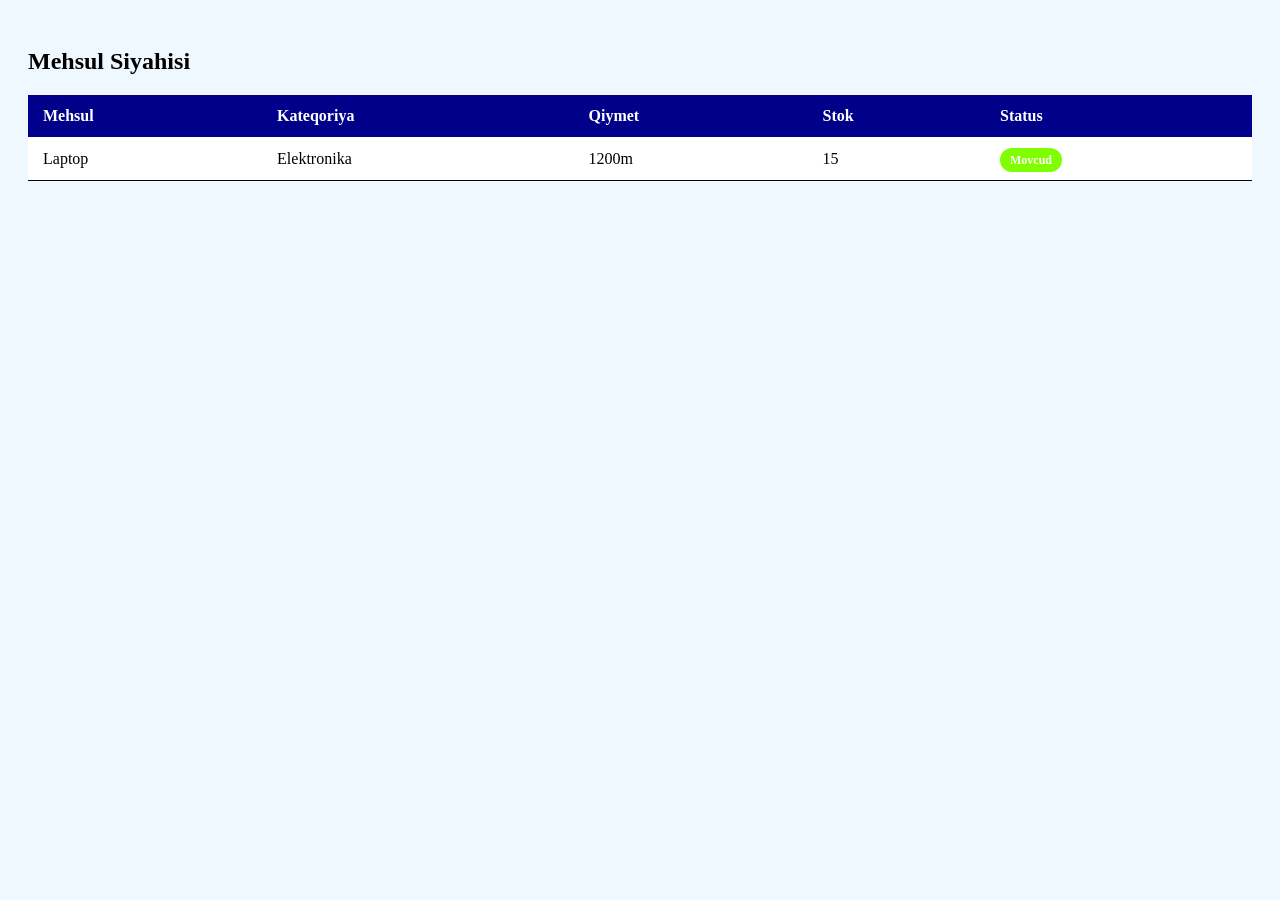
<file: veb 6.1/index.html>
<!DOCTYPE html>
<html lang="en">
<head>
    <meta charset="UTF-8">
    <meta name="viewport" content="width=device-width, initial-scale=1.0">
    <title>Document</title>
    <link rel="stylesheet" href="style.css">
</head>
<body>
    <h2>Mehsul Siyahisi</h2>
    <table>
        <thead>
            <tr>
                <th>Mehsul</th>
                <th>Kateqoriya</th>
                <th>Qiymet</th>
                <th>Stok</th>
                <th>Status</th>
            </tr>
        </thead>
        <tbody>
            <tr>
                <td>Laptop</td>
                <td>Elektronika</td>
                <td>1200m</td>
                <td>15</td>
                <td><span class="badge available">Movcud</span></td>
            </tr>
        </tbody>
    </table>
    
</body>
</html>
</file>
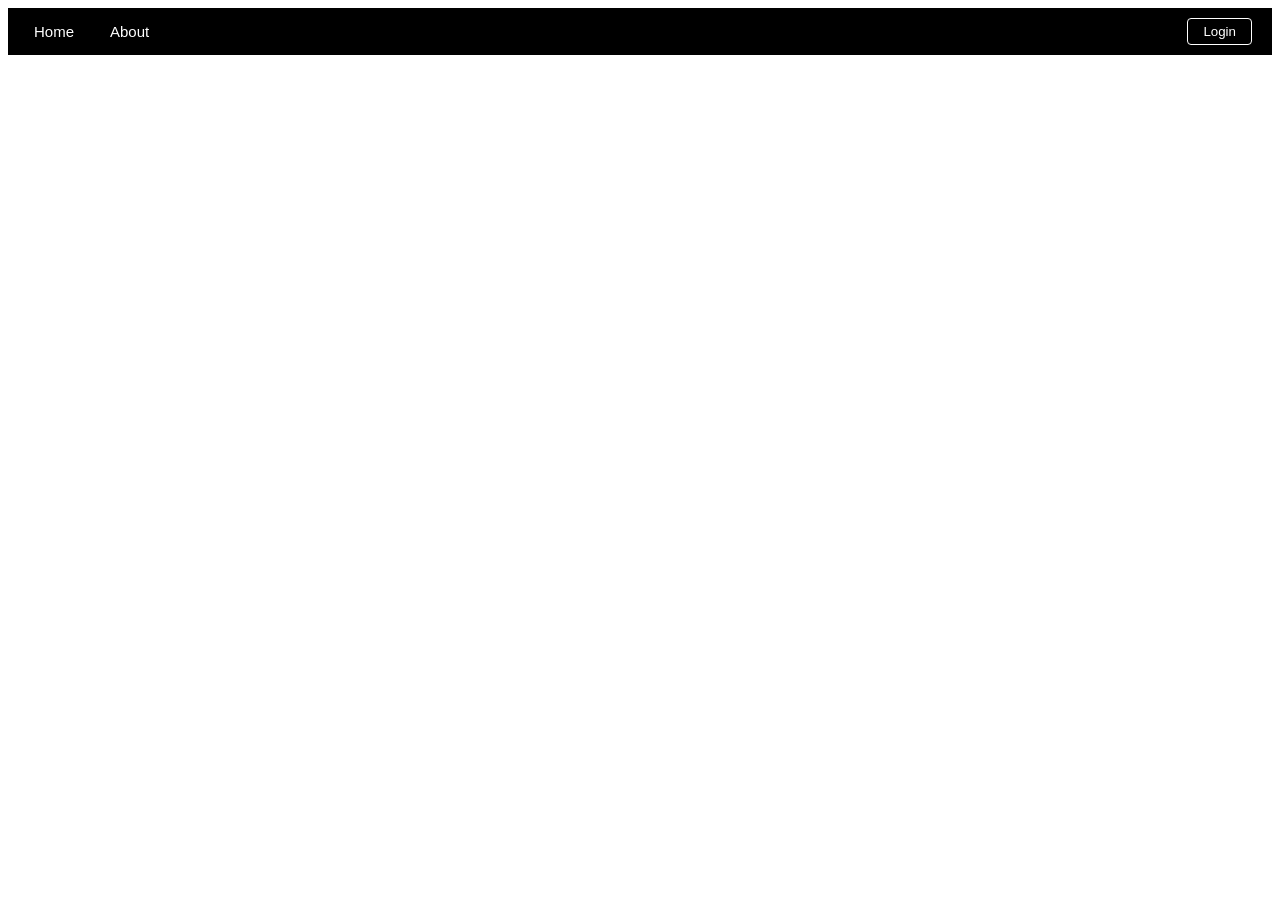
<file: veb 6.3/index.html>
<!DOCTYPE html>
<html lang="en">
<head>
    <meta charset="UTF-8">
    <meta name="viewport" content="width=device-width, initial-scale=1.0">
    <title>Document</title>
    <link rel="stylesheet" href="style.css">
</head>
<body>
    <div class="basliq">
        <div class="menyu">
            <button class="home">Home</button>
            <button class="home">About</button>
        </div>
        <div class="login">
            <button class="logn">Login</button>
        </div>
    </div>
</body>
</html>
</file>
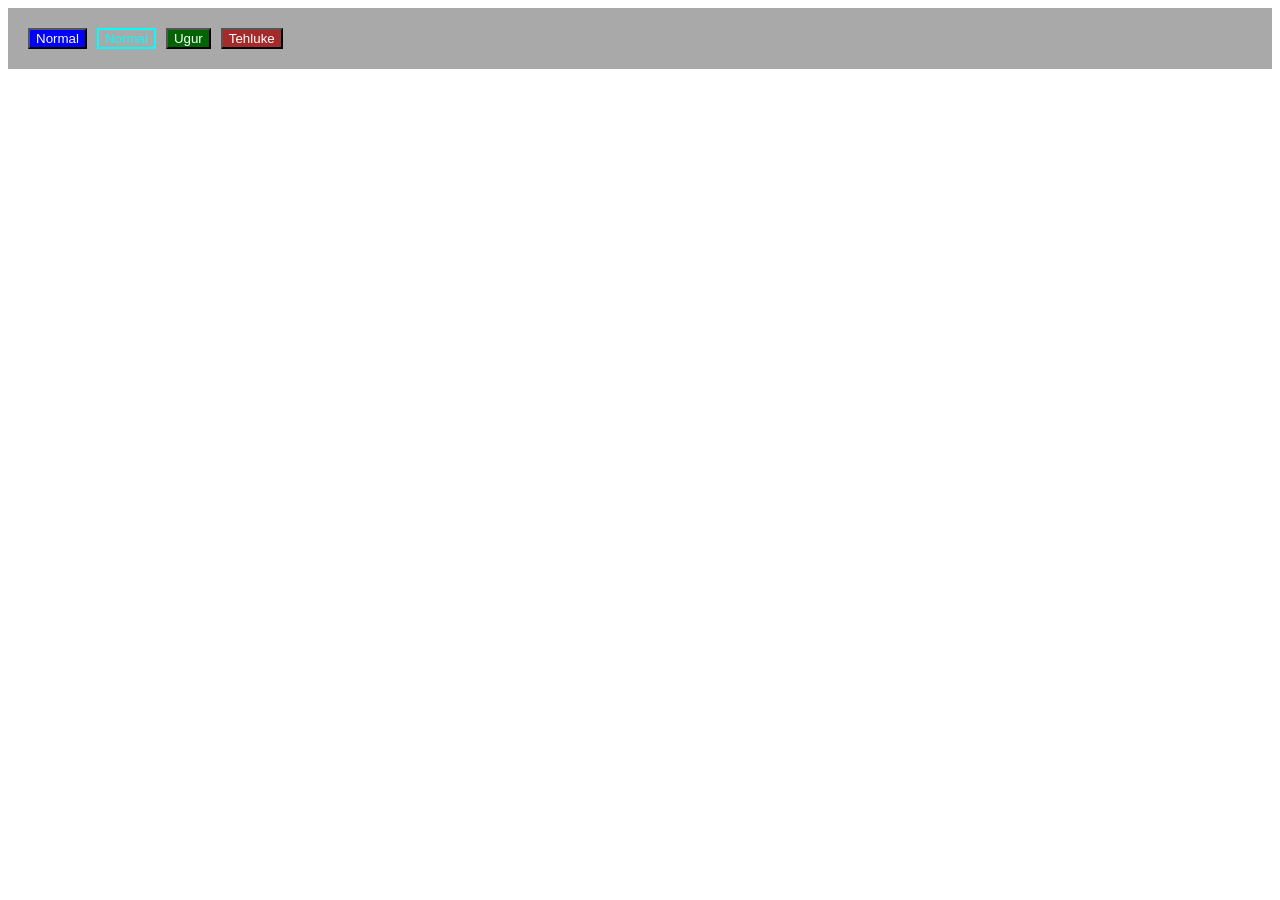
<file: veb6.2/index.html>
<!DOCTYPE html>
<html lang="en">
<head>
    <meta charset="UTF-8">
    <meta name="viewport" content="width=device-width, initial-scale=1.0">
    <title>Document</title>
    <link rel="stylesheet" href="style.css">
</head>
<body>
    <div class="duyme">
        <button class="normal">Normal</button>
        <button class="Outline">Normal</button>
        <button class="ugur">Ugur</button>
        <button class="tehluke">Tehluke</button>
    </div>
</body>
</html>
</file>
<file: veb 6.1/style.css>
body {
    padding: 20px;
    background-color: aliceblue;
}
table{
    width: 100%;
    background-color: white;
    border-collapse: collapse;
}
thead{
    background-color: darkblue;
    color: white;
}
th, td {
    padding: 12px 15px;
    text-align: left;
    border-bottom: 1px solid;
}
.badge {
    padding: 5px 10px;
    border-radius: 12px;
    font-size: 12px;
    font-weight: bold;
    color: white;
}
.available{
    background-color: chartreuse;
}
</file>
<file: veb 6.3/style.css>
.basliq{
    background-color: black;
    display: flex;
    align-items: center;
    padding: 10px 20px;
    justify-content: space-between;
}
.home{
    background: none;
    border:none;
    color:white;
    margin-right: 20px;
    font-size:15px;
}
.logn{
    background-color: transparent;
    color:white;
    border: 1px solid white;
    padding: 5px 15px;
    border-radius: 4px;
}
</file>
<file: veb6.2/style.css>
.duyme{
    display: flex;
    gap: 10px;
    padding: 20px;
    background-color:darkgrey
}
.btn{
    padding: 10px 20px;
    border-radius: 5px;
    cursor: pointer;
    font-size: 14px;
    font-weight: bold;
    border:none;
}
.normal{
    background-color: blue;
    color: white;
}
.Outline{
    background-color: transparent;
    color:aqua;
    border: 2px solid;
}
.ugur{
    background-color: darkgreen;
    color:white;
}
.tehluke{
    background-color: brown;
    color: white;
}
</file>
